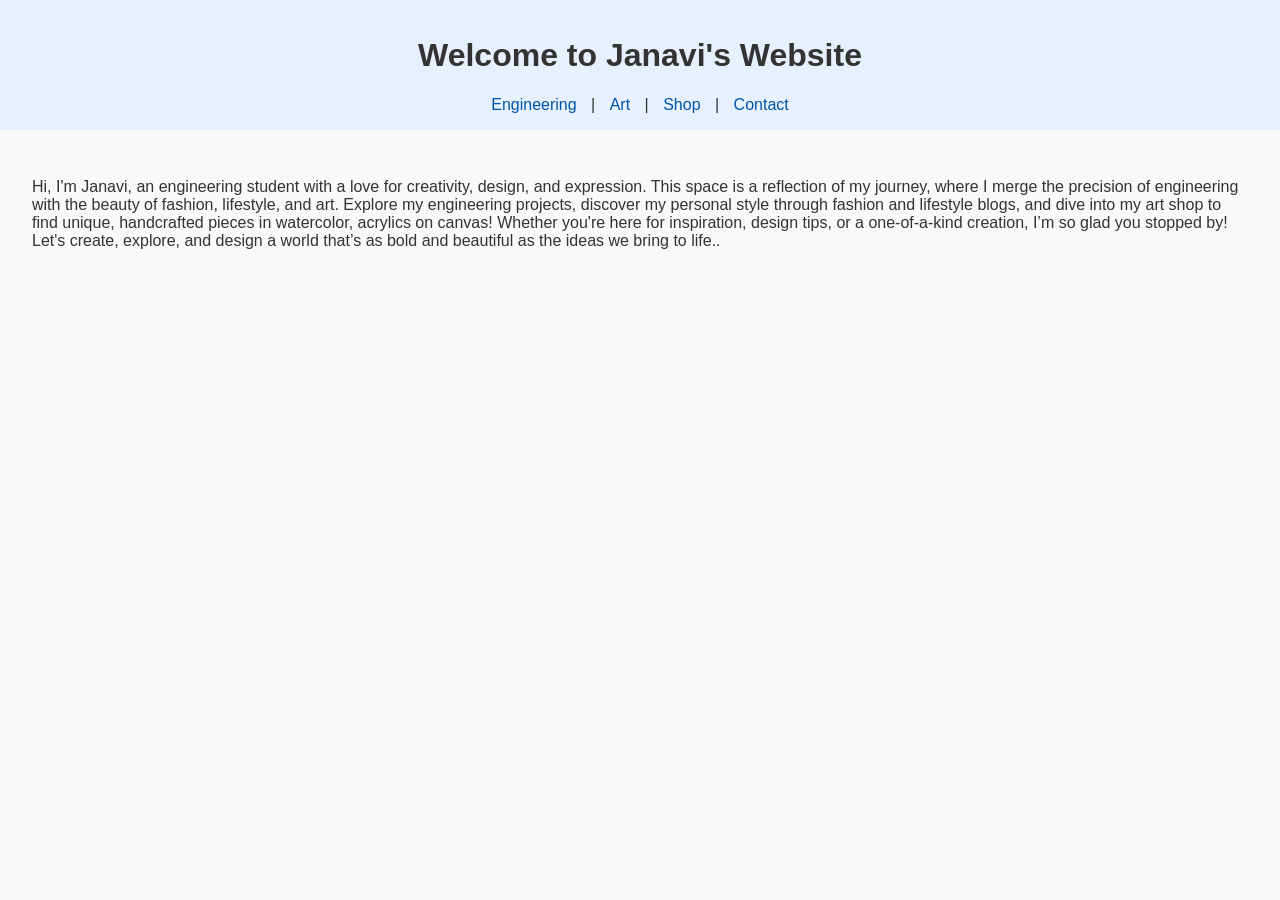
<file: index.html>
<!DOCTYPE html>
<html lang="en">
<head>
  <meta charset="UTF-8" />
  <meta name="viewport" content="width=device-width, initial-scale=1.0" />
  <title>Janavi's Portfolio</title>
  <link rel="stylesheet" href="style.css" />
</head>
<body>
  <header>
    <h1>Welcome to Janavi's Website </h1>
    <nav>
      <a href="engineering.html">Engineering</a> |
      <a href="art.html">Art</a> |
      <a href="shop.html">Shop</a> |
      <a href="contact.html">Contact</a>
    </nav>
  </header>
  <main>
    <p> Hi, I'm Janavi, an engineering student with a love for creativity, design, and expression. 
        This space is a reflection of my journey, where I merge the precision of engineering with the beauty of fashion, lifestyle, and art.
        Explore my engineering projects, discover my personal style through fashion and lifestyle blogs, and dive into my art shop to find 
        unique, handcrafted pieces in watercolor, acrylics on canvas!
        Whether you're here for inspiration, design tips, or a one-of-a-kind creation, I’m so glad you stopped by!
        Let's create, explore, and design a world that’s as bold and beautiful as the ideas we bring to life..</p>
  </main>
</body>
</html>
</file>
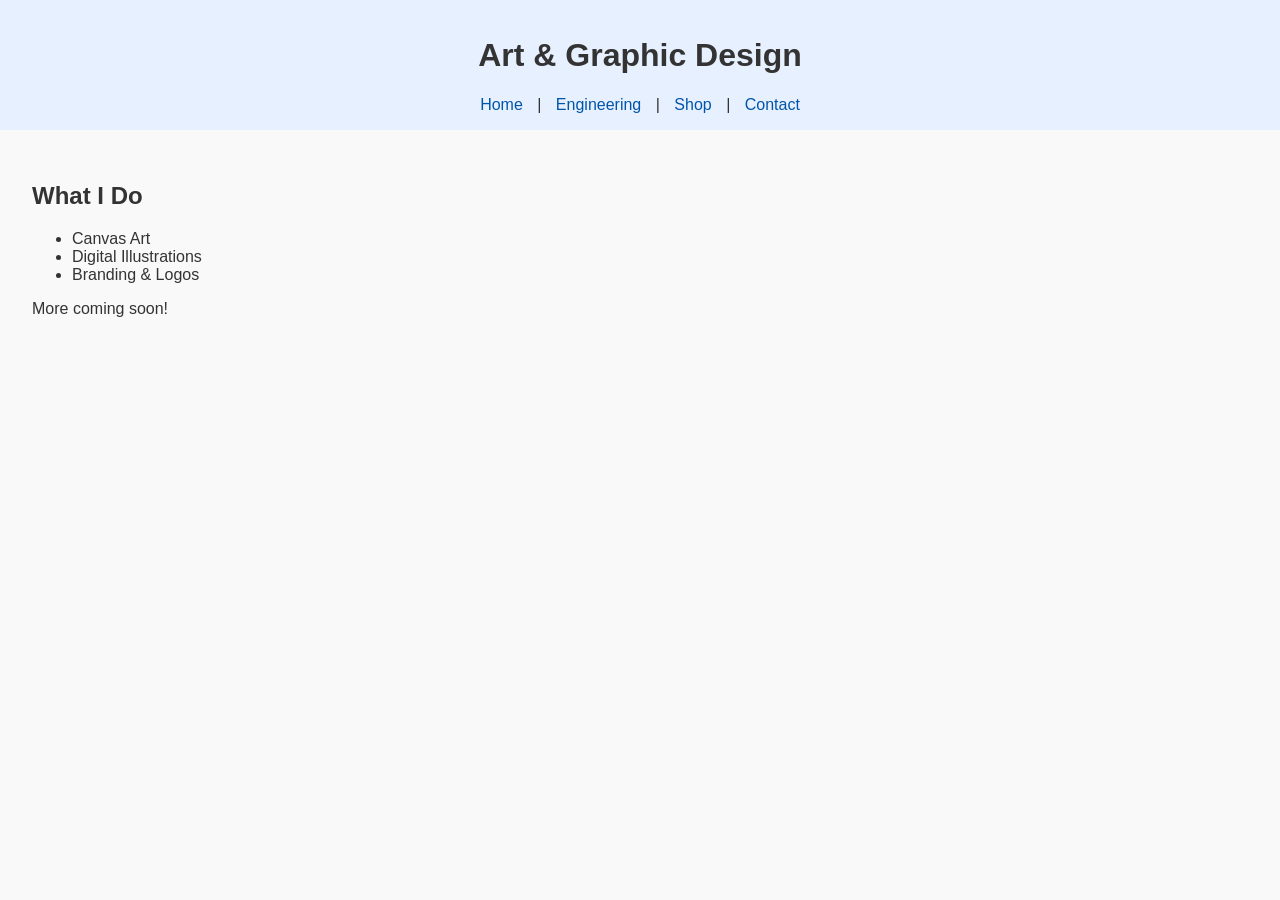
<file: art.html>
<!DOCTYPE html>
<html lang="en">
<head>
  <meta charset="UTF-8" />
  <title>Art & Graphic Design | JSN</title>
  <link rel="stylesheet" href="style.css" />
</head>
<body>
  <header>
    <h1>Art & Graphic Design</h1>
    <nav>
      <a href="index.html">Home</a> |
      <a href="engineering.html">Engineering</a> |
      <a href="shop.html">Shop</a> |
      <a href="contact.html">Contact</a>
    </nav>
  </header>
  <main>
    <h2>What I Do</h2>
    <ul>
      <li>Canvas Art</li>
      <li>Digital Illustrations</li>
      <li>Branding & Logos</li>
    </ul>
    <p>More coming soon!</p>
  </main>
</body>
</html>
</file>
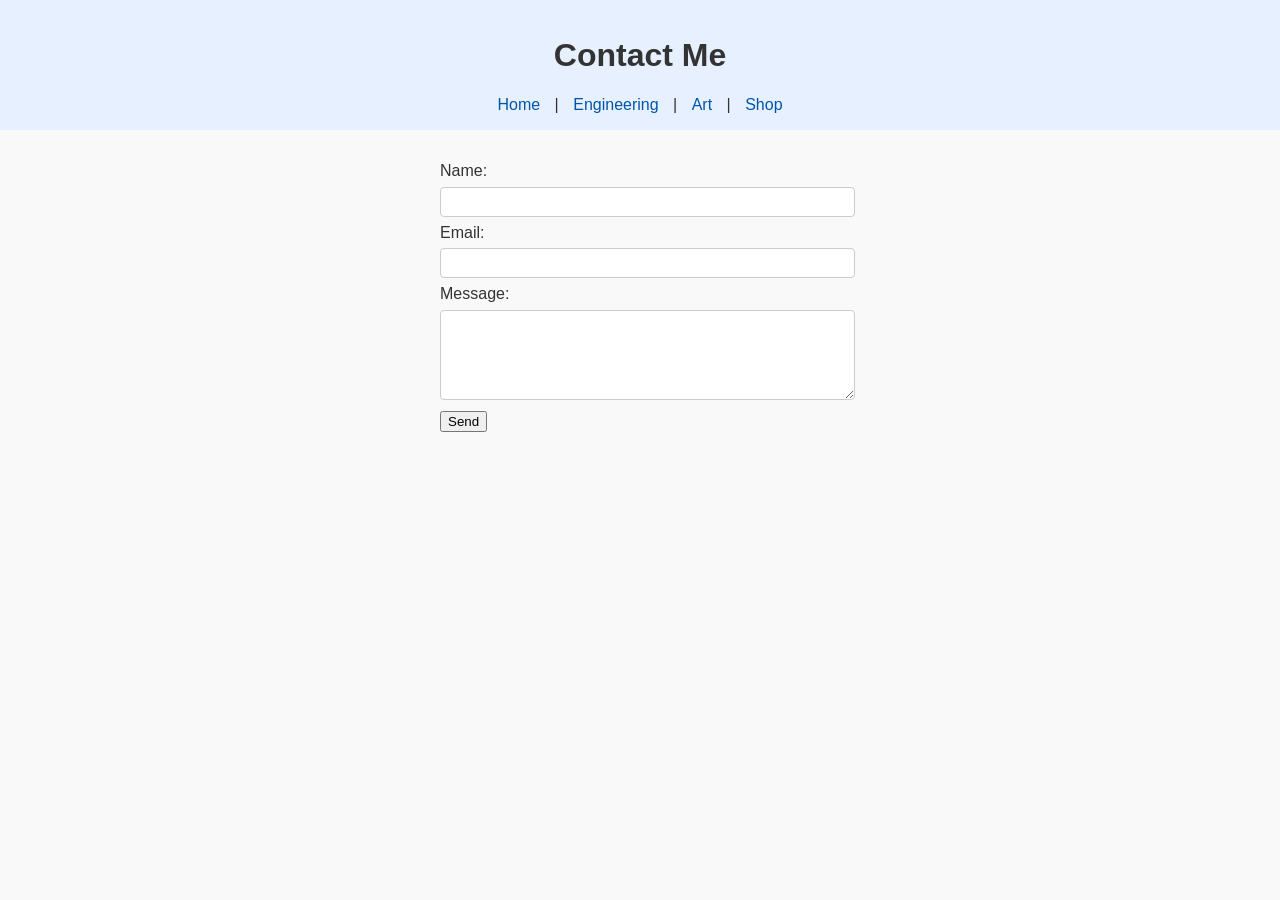
<file: contact.html>
<!DOCTYPE html>
<html lang="en">
<head>
  <meta charset="UTF-8" />
    <title>Contact | Janavi Singh</title>
  <link rel="stylesheet" href="style.css" />
</head>
<body>
  <header>
    <h1>Contact Me</h1>
    <nav>
      <a href="index.html">Home</a> |
      <a href="engineering.html">Engineering</a> |
      <a href="art.html">Art</a> |
      <a href="shop.html">Shop</a>
    </nav>
  </header>
  <main>
    <form action="https://formspree.io/f/your-form-id" method="POST">
      <label for="name">Name:</label><br />
      <input type="text" name="name" id="name" required /><br />

      <label for="email">Email:</label><br />
      <input type="email" name="email" id="email" required /><br />

      <label for="message">Message:</label><br />
      <textarea name="message" id="message" rows="5" required></textarea><br />

      <button type="submit">Send</button>
    </form>
  </main>
</body>
</html>
</file>
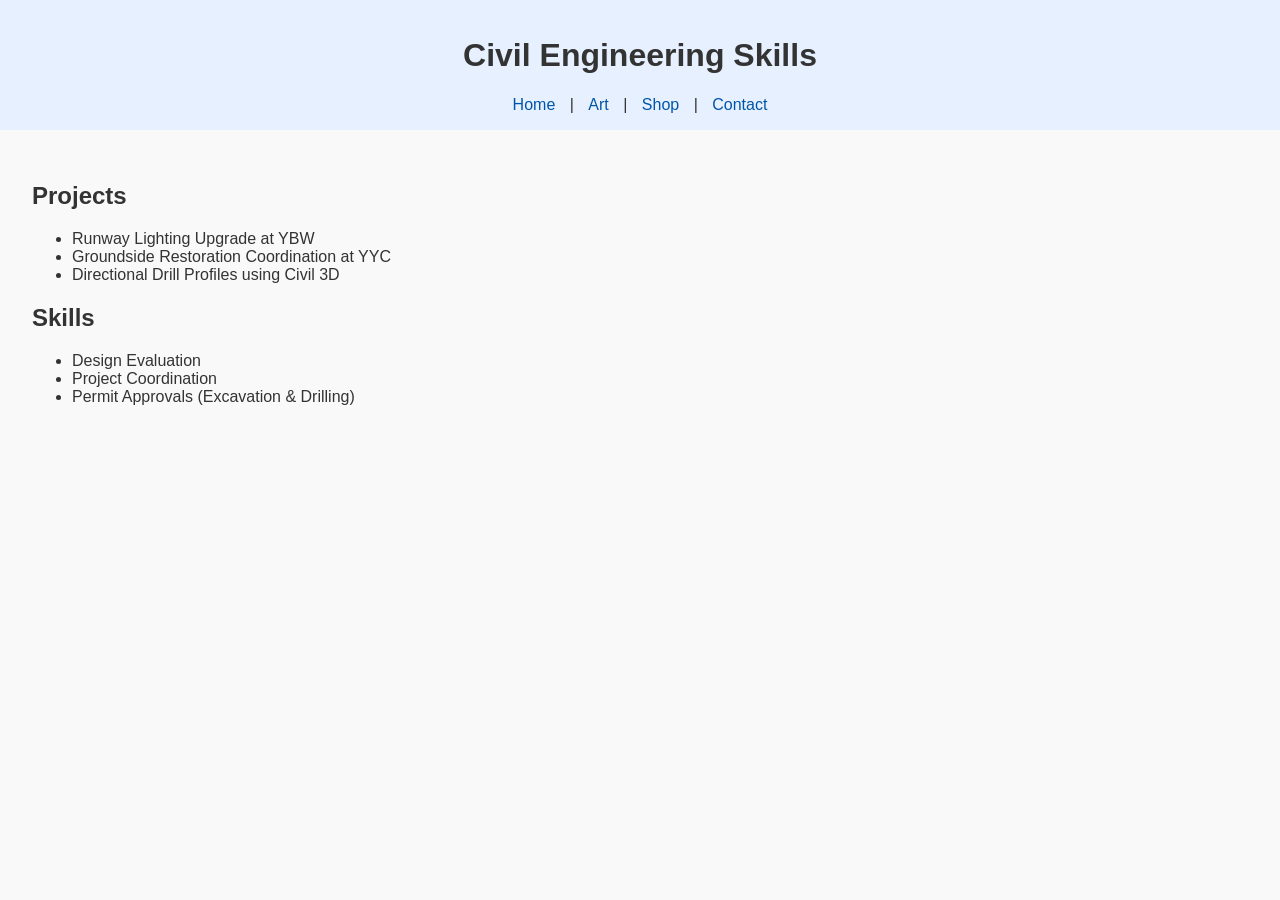
<file: engineering.html>
<!DOCTYPE html>
<html lang="en">
<head>
  <meta charset="UTF-8" />
  <title>Engineering Skills | JSN</title>
  <link rel="stylesheet" href="style.css" />
</head>
<body>
  <header>
    <h1>Civil Engineering Skills</h1>
    <nav>
      <a href="index.html">Home</a> |
      <a href="art.html">Art</a> |
      <a href="shop.html">Shop</a> |
      <a href="contact.html">Contact</a>
    </nav>
  </header>
  <main>
    <h2>Projects</h2>
    <ul>
      <li>Runway Lighting Upgrade at YBW</li>
      <li>Groundside Restoration Coordination at YYC</li>
      <li>Directional Drill Profiles using Civil 3D</li>
    </ul>
    <h2>Skills</h2>
    <ul>
      <li>Design Evaluation</li>
      <li>Project Coordination</li>
      <li>Permit Approvals (Excavation & Drilling)</li>
    </ul>
  </main>
</body>
</html>
</file>
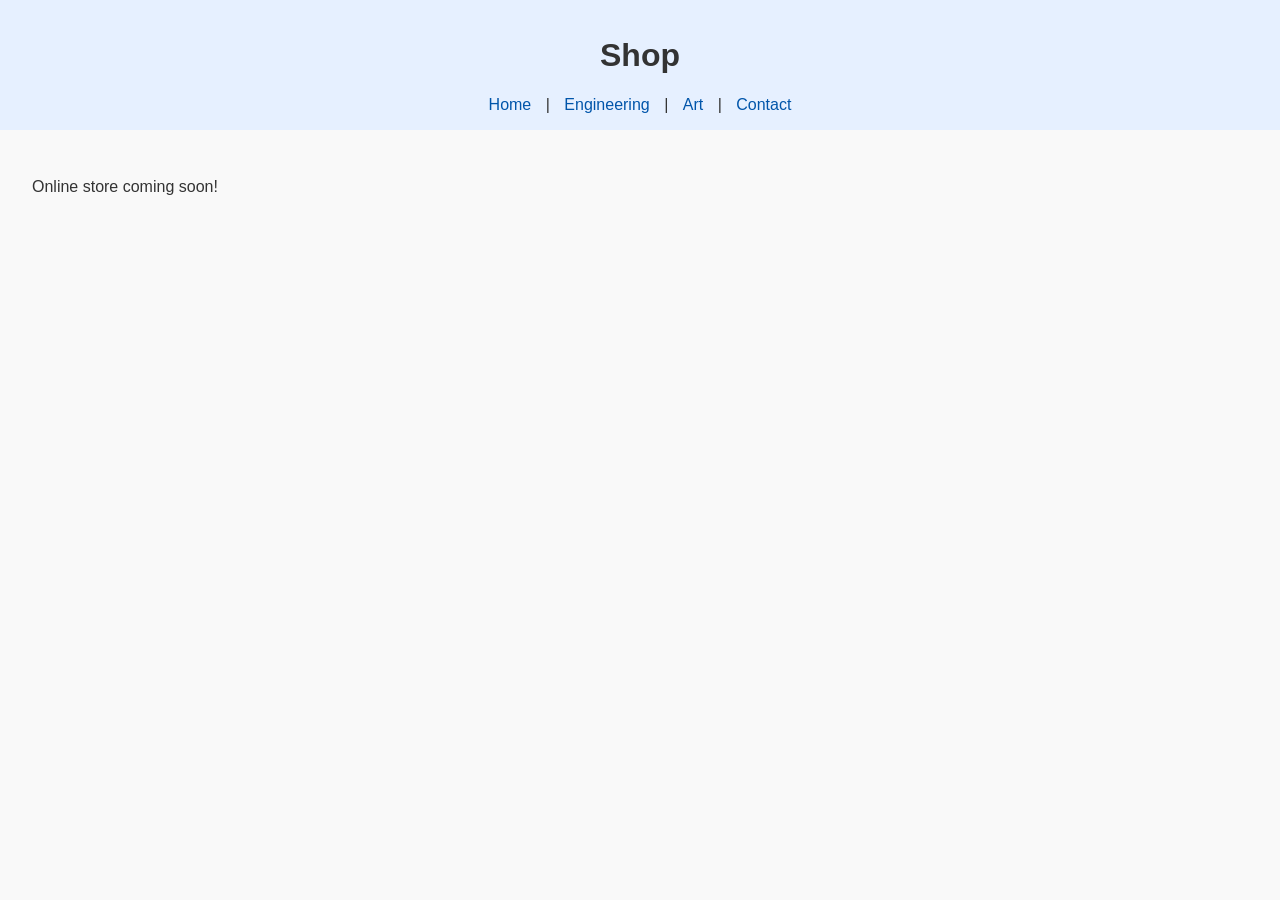
<file: shop.html>
<!DOCTYPE html>
<html lang="en">
<head>
  <meta charset="UTF-8" />
  <title>Shop | JSN</title>
  <link rel="stylesheet" href="style.css" />
</head>
<body>
  <header>
    <h1>Shop</h1>
    <nav>
      <a href="index.html">Home</a> |
      <a href="engineering.html">Engineering</a> |
      <a href="art.html">Art</a> |
      <a href="contact.html">Contact</a>
    </nav>
  </header>
  <main>
    <p>Online store coming soon!</p>
  </main>
</body>
</html>
</file>
<file: style.css>
body {
  font-family: Arial, sans-serif;
  background-color: #f9f9f9;
  color: #333;
  margin: 0;
  padding: 0;
}

header {
  background-color: #e6f0ff;
  padding: 1em;
  text-align: center;
}

nav a {
  margin: 0 10px;
  text-decoration: none;
  color: #0055aa;
}

main {
  padding: 2em;
}

form {
  max-width: 400px;
  margin: 0 auto;
}

input, textarea {
  width: 100%;
  margin: 0.5em 0;
  padding: 0.5em;
  border: 1px solid #ccc;
  border-radius: 4px;
}
</file>
